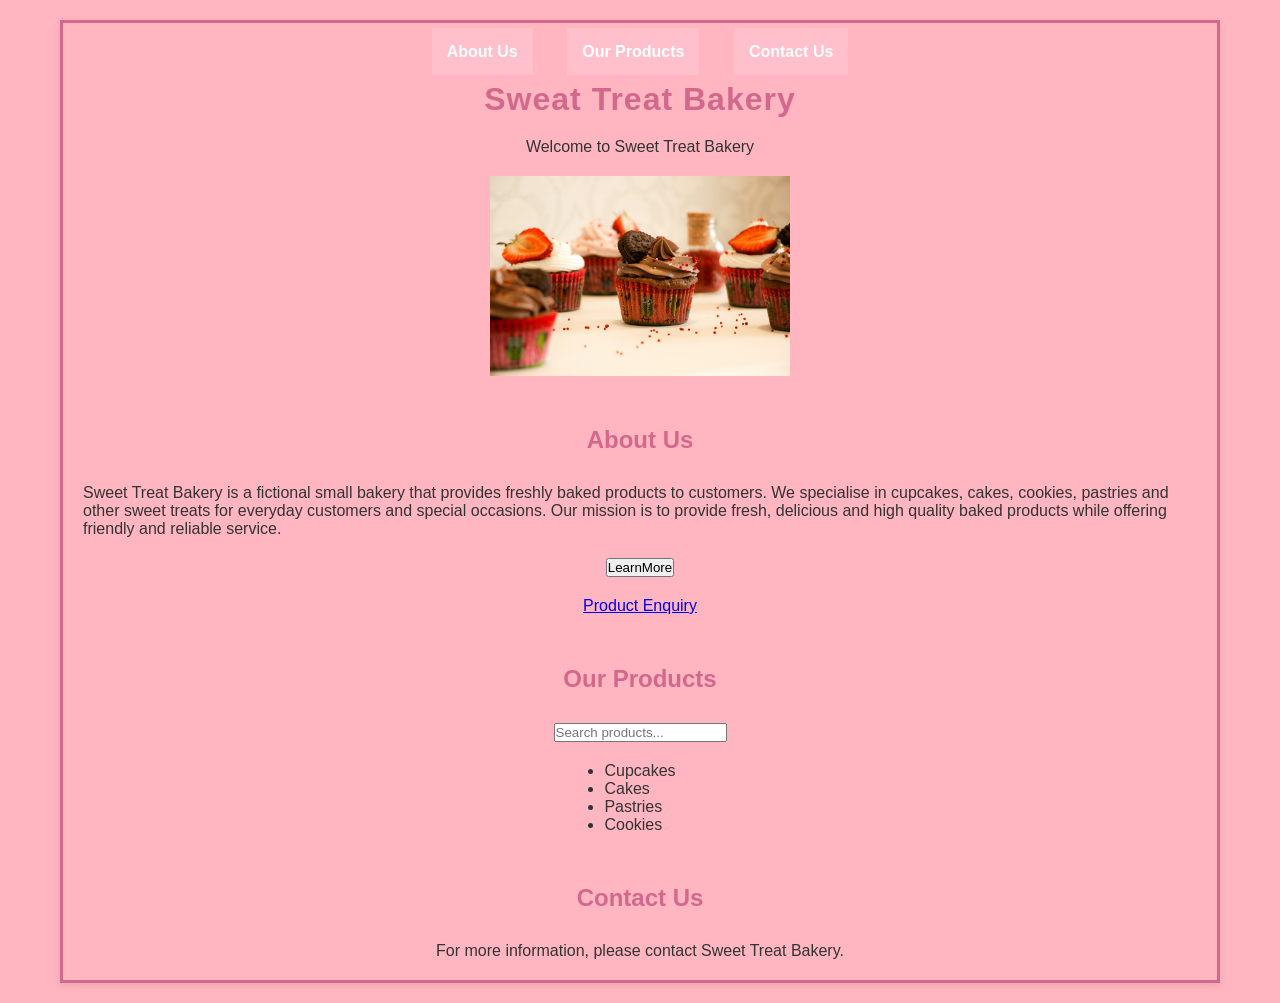
<file: index.html>
<html>
    <head>
        <title>Sweet Treat Bakery</title>
  <link rel="stylesheet" href="style.css">
<meta name="description" content="Discover delicious cupcakes and sweet treats at Sweet Treat Bakery.">
  </head> 


  
    <body>
      <div class="container">
     <nav>
         <a href="#about">About Us</a>
         <a href="#products">Our Products</a>
         <a href="#contact">Contact Us</a>
     </nav>
<h1>Sweat Treat Bakery</h1>
   <p>Welcome to Sweet Treat Bakery</p>
<img src="cupcake.jpg" alt="Cupcake from Sweet Treat Bakery" width="300">
<h2 id="about">About Us</h2>
  <p>Sweet Treat Bakery is a fictional small bakery that provides freshly baked products to customers. We specialise in cupcakes, cakes, cookies, pastries and other sweet treats for everyday customers and special occasions. Our mission is to provide fresh, delicious and high quality baked products while offering friendly and reliable service.</p> 
<button id="moreInfoButton">LearnMore</button>

<p id="moreInfo" hidden>
    At Sweet Treat Bakery, we love making delicious treats to bring sweetness and happiness to every occassion.
</p>
<p><a href="inquiry.html">Product Enquiry</a></p>
<h2 id="product">Our Products</h2>
<input type="text" id="productSearch"placeholder="Search products...">
 <ul id="productList">
   <li tabindex="0">Cupcakes</li>
    <li tabindex="0">Cakes</li>
    <li tabindex="0" >Pastries</li>
    <li tabindex="0">Cookies</li>
 </ul>
          
 <h2 id="contact">Contact Us</h2>
 <p>For more information, please contact Sweet Treat Bakery.</p>
</div>
<script src="script.js"></script>        
</body>
</html>
</file>
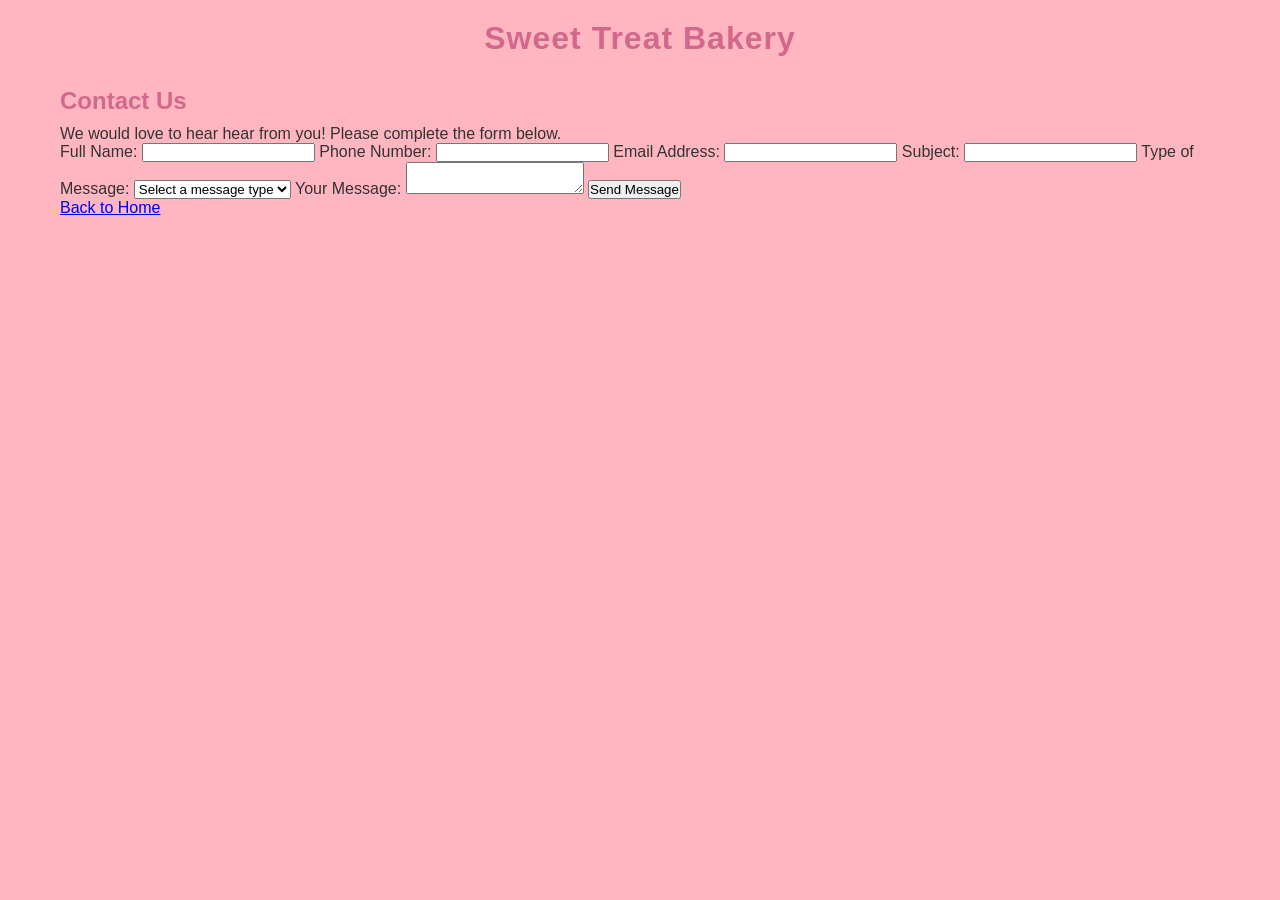
<file: contact.html>
<!DOCTYPE html>
<html lang="en">
  <head>
       <meta charset="UTF-8">
       <meta name viewport"
  content="width=device-width,initial-scale=1.0">
        <meta name="description"
  content="Contact Sweet Treat Bakery for questions, feedback and general enquiries.">
        <title> Contact Us | Sweet Treat Bakery</title>
        <link rel="stylesheet"
  href="style.css">
  </head>
  <body>

      <header>
         <h1>Sweet Treat Bakery</h1>
        <h2>Contact Us</h2>
      </header>

    <main>
         <p>We would love to hear hear from you! Please complete the form below.</p>

        <form id="contactForm">
             <label for="name">Full Name:</label>
             <input type="text" id="name" name="name" required>
               
<label for="phone">Phone Number:</label>
      <input type="tel" id="phone"name="phone" required>
          
              <label for="email">Email Address:</label>
              <input type="email"
    id="email" name="email" required>

              <label 
    for="subject">Subject:</label>
               <input type="text"
    id="subject" name="subject" required>

    <label for="messageType">Type of Message:</label>
        <select id="messageType"name="messageType" required>
          <option value="">Select a message type</option>
           <option value="GeneralEnquiry">General Enquiry</option>
            <option value="ProductFeedback">Product Feedback</option>
            <option value="Complaint">Complaint</option>option>
            <option value="Other">Other</option>
        </select>

                <label for="message">Your Message:</label>
                <textarea id="message"
      name="message" required></textarea>

                 <button type="submit">Send Message</button>

      <p><a href="index.html">Back to Home</a></p>
                 </main>
    
  <script src="script.js"></script>              
  </body>
</html>
</file>
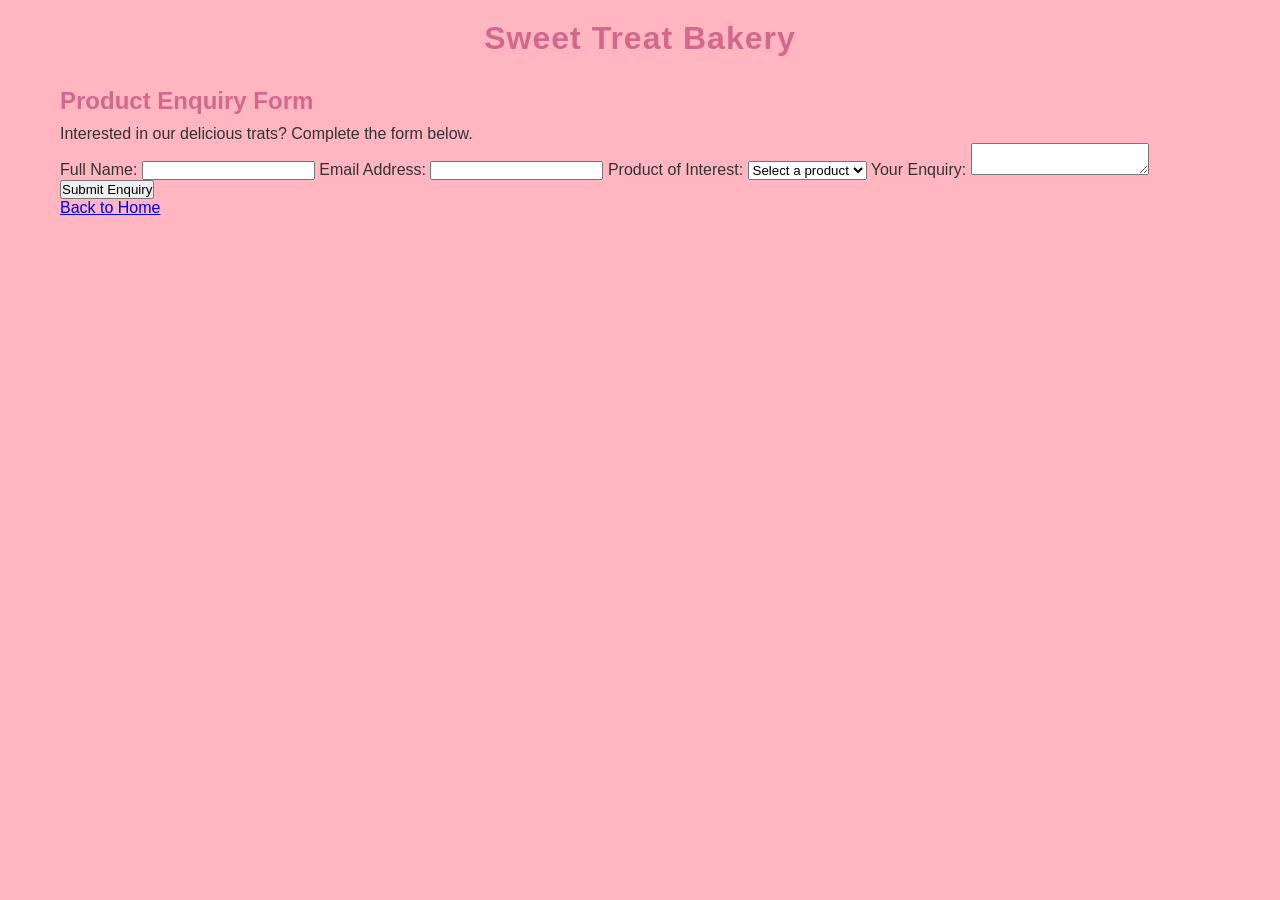
<file: inquiry.html>
<!DOCTYPE html>
<html lang="en">
<head>
  <mata charset="UTF-8">
  <meta name="viewport"
content="width=device-width, initial-scale=1.0">
  <meta name="description"
content="Send a product or service enquiry to Sweet Treat Bakery.">
  <title>Product Enquiry | Sweet Treat Bakery</title>
  <link rel="stylesheet"
href="style.css">
</head>
<body>

</header>
   <h1>Sweet Treat Bakery</h1>
   <h2>Product Enquiry Form</h2>
</header>

  <main>
      <p>Interested in our delicious trats? Complete the form below.</p>

       <form id="inquiryForm" method="post">
           <label for="name">Full Name:</label>
            <input type="text"
    id="name" name="name" required>

             <label for="email">Email Address:</label>
              <input type="email"
    id="email" name="email" required>
              <label for"product">Product of Interest:</label>
              <select id="product"
    name="product" required>
                    <option value="">Select a product</option>
                                <option
        value="Cupcakes">Cupcakes</option>
                                <option
        value="Cakes">Cakes</option>
                          <option
        value="Cookies">cookies</option>
                         <option
        value="Other">Other</option>
                      </select>

                      <label for="message">Your Enquiry:</label>
                      <textarea id="message"
          name="message" required></textarea>

                       <button
        type="submit">Submit Enquiry</button></form>

                        <p><a href="index.html">Back to Home</a></p>            
  </main>
  
<script src="script.js"></script>
  
</body>
</html>
</file>
<file: style.css>
* {
    margin: 0;
    padding: 0;
    box-sizing: border-box;
}
body {
    font-family: Arial, sans-serif;
background-color: lightpink;
color:#333;
margin:0;
padding: 20px;
max-width: 1200px;
margin: 0 auto;
}
h1{
    color: #D2698C;
    text-align: center;
    front-size: 36px;
    front-weight: bold;
    letter-spacing: 1px;
    margin-bottom; 20px;
    
}

h2{
    color: #D2698C;
    margin-top: 30px;
    margin-bottom: 10px;
}
img {
    display: block;
    width:100%
    max-width: 300px
    margin: 20px auto;
}
p
    font-size: 1.125rem;
    line-height: 1.6;
    margin: 15px 0
}

ul {
    max-width: 600px;
    margin: 20px auto;
    padding: 0;
    text-align: center;
}
.li {

    front-size: 18px;
    margin: 10px;
    padding: 5px;
}

.container {
    max-width: 1200px;
    width: 100%
    margin: 0 auto;
    padding: 20px;
    display: flex;
    flex-direction: column;
    align-items: center;
    justify-content: center;
    gap: 20px;
    border: 3px solid #D2698C;
    box-shadow: 0 2px 8px rgba(0, 0, 0, 0.1);
}
li:hover {
    background-color: #FFF0F5
}

li:focus {
    outline: 2px solid #D2698C;
}

li:active {
    background-color: #FFE4EC;
}

@media (max-width: 600px) {
    body{
        padding: 10px
    }
    h1 {
        front-size: 28px;
    }
    p {
        font-size: 16px;
    }
    ul {
        width: 100%;
    }
    img {
        max-width: 100%;
        height: auto;
    }
    li {
        font-size: 16px;
    }
}

@media (min-width: 601px) and (max-width: 900px){

    body {
        padding: 15px;
    }

    h1 {
        font-size: 32px;
    }

    p{
        font-size: 17px;
    }

    img {
        max-width: 80%;
        height: auto;
    }

    ul {
        width: 90%;
    }

    li {
        font-size: 17px;

    }
}

nav a {
    background-color: pink;
    padding: 15px;
    text-align: center;
}

nav a {
    color: white;
    text-decoration: none;
    margin: 0 15px;
    font-weight: bold;
}
</file>
